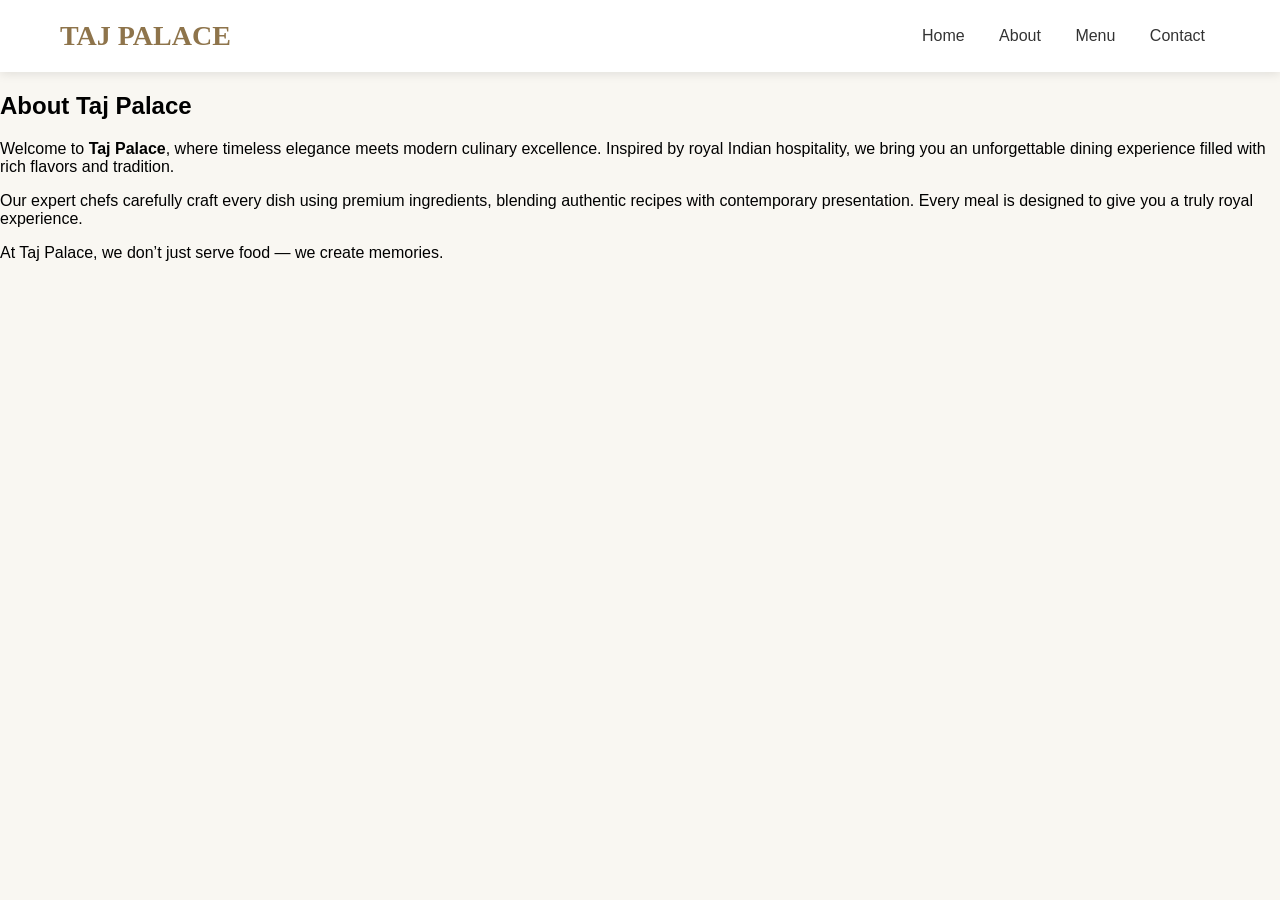
<file: about.html>
<!DOCTYPE html>
<html>
<head>
<title>About Taj Palace</title>
<link rel="stylesheet" href="style.css">
</head>

<body>

<header>

<div class="logo">TAJ PALACE</div>

<nav>
<a href="index.html">Home</a>
<a href="about.html" class="active">About</a>
<a href="menu.html">Menu</a>
<a href="contact.html">Contact</a>
</nav>

</header>

<section class="about">

<h1>About Taj Palace</h1>

<p>
Welcome to <strong>Taj Palace</strong>, where timeless elegance meets modern culinary excellence.
Inspired by royal Indian hospitality, we bring you an unforgettable dining experience filled with rich flavors and tradition.
</p>

<p>
Our expert chefs carefully craft every dish using premium ingredients, blending authentic recipes with contemporary presentation.
Every meal is designed to give you a truly royal experience.
</p>

<p>
At Taj Palace, we don’t just serve food — we create memories.
</p>

</section>

</body>
</html>
</file>
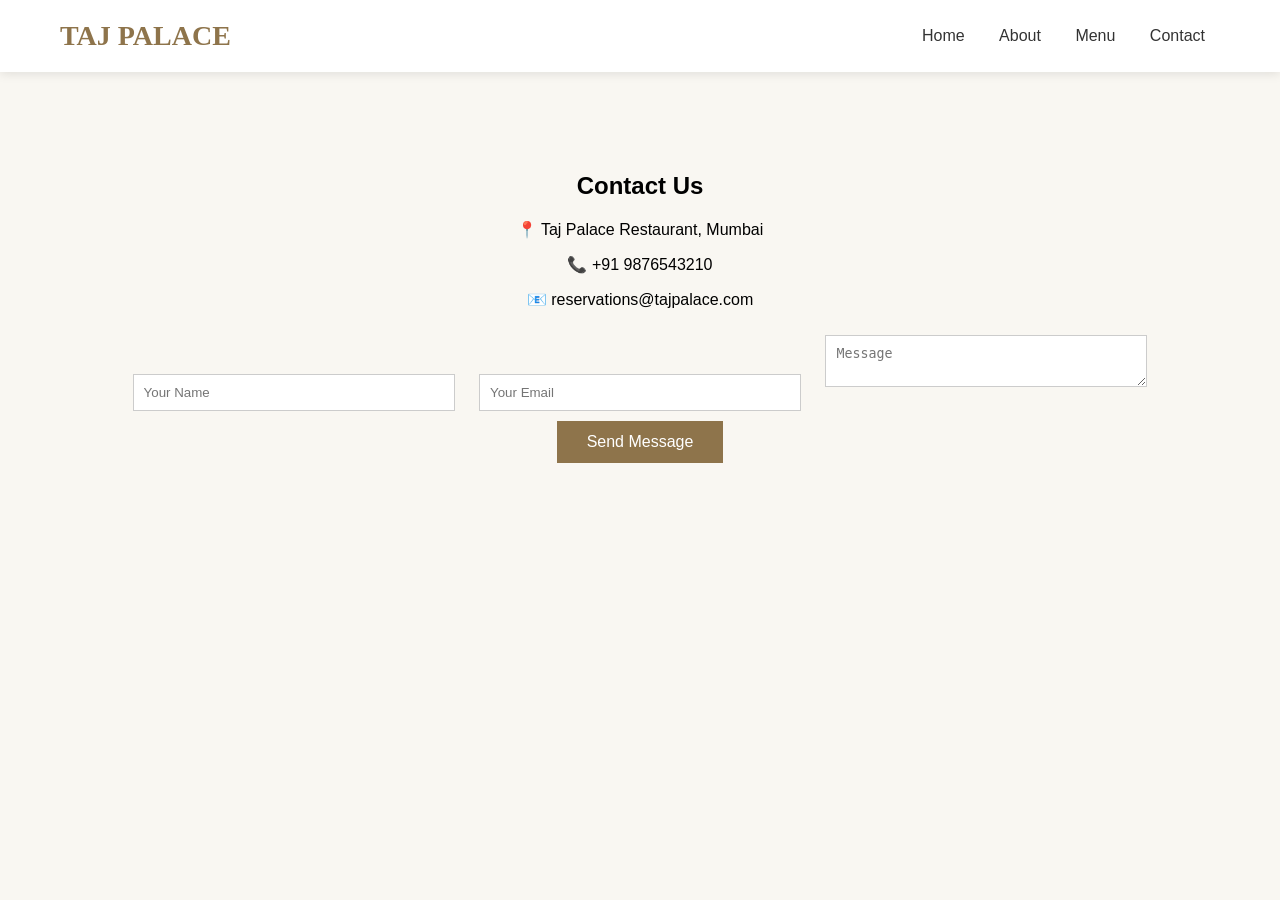
<file: contact.html>
<!DOCTYPE html>
<html>
<head>
<title>Contact Taj Palace</title>
<link rel="stylesheet" href="style.css">
</head>

<body>

<header>

<div class="logo">TAJ PALACE</div>

<nav>
<a href="index.html">Home</a>
<a href="about.html">About</a>
<a href="menu.html">Menu</a>
<a href="contact.html">Contact</a>
</nav>

</header>

<section class="contact">

<h1>Contact Us</h1>

<p>📍 Taj Palace Restaurant, Mumbai</p>
<p>📞 +91 9876543210</p>
<p>📧 reservations@tajpalace.com</p>

<form>

<input type="text" placeholder="Your Name">

<input type="email" placeholder="Your Email">

<textarea placeholder="Message"></textarea>

<button>Send Message</button>

</form>

</section>

</body>
</html>
</file>
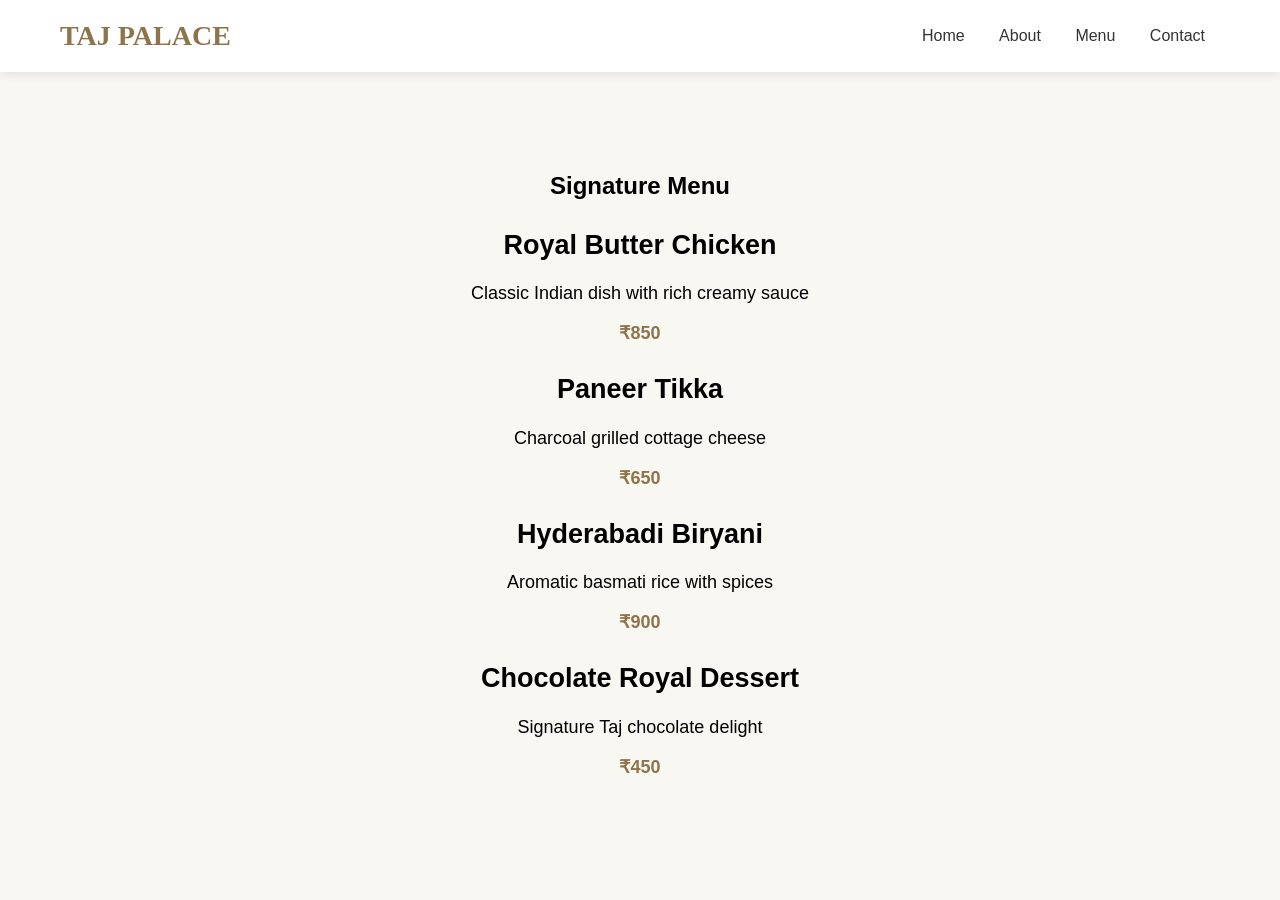
<file: menu.html>
<!DOCTYPE html>
<html>
<head>
<title>Luxury Menu</title>
<link rel="stylesheet" href="style.css">
</head>

<body>

<header>

<div class="logo">TAJ PALACE</div>

<nav>
<a href="index.html">Home</a>
<a href="about.html">About</a>
<a href="menu.html">Menu</a>
<a href="contact.html">Contact</a>
</nav>

</header>

<section class="menu">

<h1>Signature Menu</h1>

<div class="menu-item">
<h2>Royal Butter Chicken</h2>
<p>Classic Indian dish with rich creamy sauce</p>
<span>₹850</span>
</div>

<div class="menu-item">
<h2>Paneer Tikka</h2>
<p>Charcoal grilled cottage cheese</p>
<span>₹650</span>
</div>

<div class="menu-item">
<h2>Hyderabadi Biryani</h2>
<p>Aromatic basmati rice with spices</p>
<span>₹900</span>
</div>

<div class="menu-item">
<h2>Chocolate Royal Dessert</h2>
<p>Signature Taj chocolate delight</p>
<span>₹450</span>
</div>

</section>

</body>
</html>
</file>
<file: style.css>
body{

margin:0;
font-family:'Poppins',sans-serif;
background:#f9f7f2;

}

header{

display:flex;
justify-content:space-between;
align-items:center;
padding:20px 60px;
background:white;
box-shadow:0 2px 10px rgba(0,0,0,0.1);

}

.logo{

font-family:'Playfair Display',serif;
font-size:28px;
color:#8E744B;
font-weight:bold;

}

nav a{

margin:15px;
text-decoration:none;
color:#333;
font-weight:500;

}

nav a:hover{

color:#8E744B;

}

.hero{

height:90vh;
background:url("https://images.unsplash.com/photo-1544148103-0773bf10d330") center/cover no-repeat;
display:flex;
justify-content:center;
align-items:center;
text-align:center;
color:white;

}

.hero-text h1{

font-size:60px;
font-family:'Playfair Display',serif;

}

.hero-text p{

font-size:22px;
margin:10px;

}

button{

padding:12px 30px;
background:#8E744B;
border:none;
color:white;
font-size:16px;
cursor:pointer;

}

.features{

display:flex;
justify-content:space-around;
padding:80px 60px;
text-align:center;

}

.feature h2{

color:#8E744B;

}

.gallery{

padding:60px;
text-align:center;

}

.gallery h2{

font-family:'Playfair Display',serif;
margin-bottom:40px;

}

.images{

display:flex;
gap:20px;
justify-content:center;

}

.images img{

width:300px;
height:200px;
object-fit:cover;
border-radius:10px;

}

.menu{

padding:80px;
text-align:center;

}

.menu-item{

margin:30px;
font-size:18px;

}

.menu-item span{

color:#8E744B;
font-weight:bold;

}

.contact{

padding:80px;
text-align:center;

}

input,textarea{

width:300px;
padding:10px;
margin:10px;
border:1px solid #ccc;

}

footer{

background:#111;
color:white;
text-align:center;
padding:20px;

}
</file>
